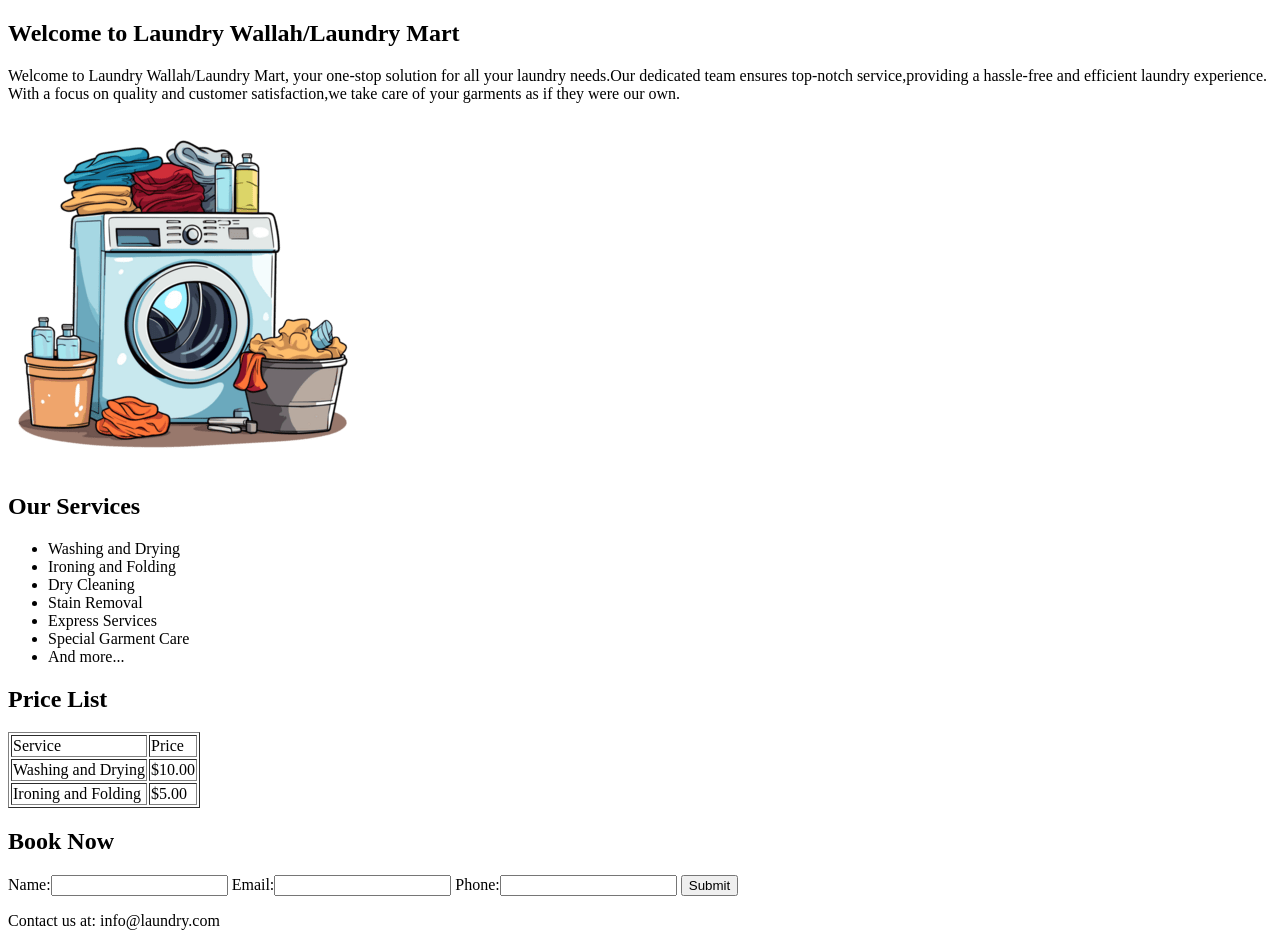
<file: 02 Task/index.html>
<!doctype html>
<html lang="en">
  <head>
    <meta charset="UTF-8" />
    <meta name="viewport" content="width=device-width, initial-scale=1.0" />
    <title>Task 2</title>
  </head>
  <body>
    <section id="header">
      <h1>Welcome to Laundry Wallah/Laundry Mart</h1>
    </section>
    <section id="about">
      <p>
        Welcome to Laundry Wallah/Laundry Mart, your one-stop solution for all
        your laundry needs.Our dedicated team ensures top-notch
        service,providing a hassle-free and efficient laundry experience. With a
        focus on quality and customer satisfaction,we take care of your garments
        as if they were our own.
      </p>
    </section>
    <section id="image">
      <img
        src="./images/washing-machine-and-laundry-laundry-sticker-png.png"
        alt="img"
      />
    </section>
    <section id="services">
      <h2>Our Services</h2>
      <ul>
        <li>Washing and Drying</li>
        <li>Ironing and Folding</li>
        <li>Dry Cleaning</li>
        <li>Stain Removal</li>
        <li>Express Services</li>
        <li>Special Garment Care</li>
        <li>And more...</li>
      </ul>
    </section>
    <section id="price-list">
      <h2>Price List</h2>
      <table border="">
        <thead>
          <tr>
            <td>Service</td>
            <td>Price</td>
          </tr>
        </thead>
        <tbody>
          <tr>
            <td>Washing and Drying</td>
            <td>$10.00</td>
          </tr>
          <tr>
            <td>Ironing and Folding</td>
            <td>$5.00</td>
          </tr>
        </tbody>
      </table>
    </section>
    <section id="book-now">
      <h2>Book Now</h2>
      <form action="">
        <label for="name:">Name:</label><input type="text" id="name" required />
        <label for="email:">Email:</label
        ><input type="email" id="email" required />
        <label for="phone:">Phone:</label
        ><input type="number" id="phone" required />
        <input type="submit" value="Submit" />
      </form>
    </section>
    <section id="footer">
      <p>Contact us at: info@laundry.com</p>
    </section>
  </body>
</html>
</file>
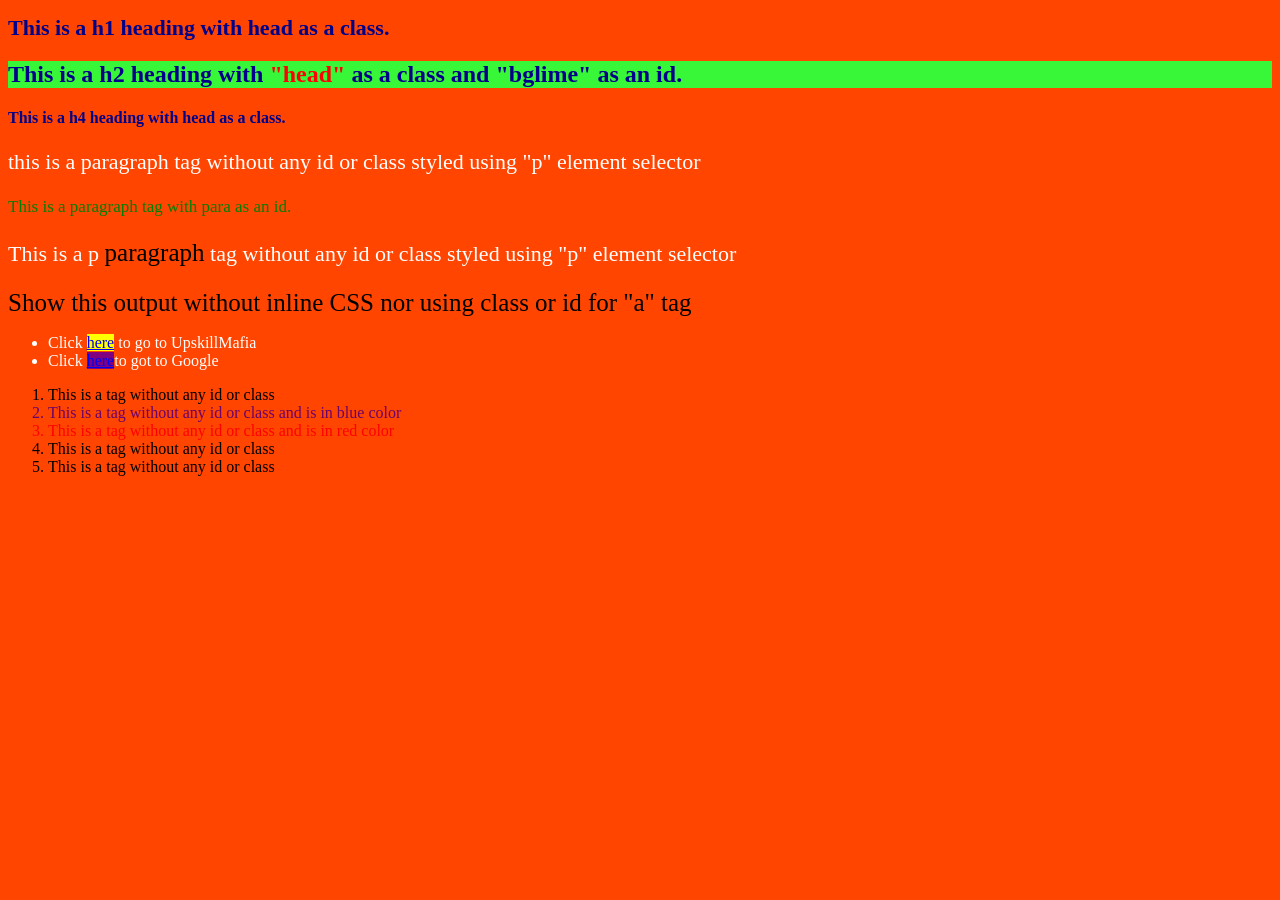
<file: 03 Task/index.html>
<!doctype html>
<html lang="en">
  <head>
    <meta charset="UTF-8" />
    <meta name="viewport" content="width=device-width, initial-scale=1.0" />
    <title>Third Task</title>
    <link rel="stylesheet" href="style.css" />
  </head>
  <body>
    <h1 id="font" class="head">This is a h1 heading with head as a class.</h1>
    <h2 class="head" id="bglime">
      This is a h2 heading with <span>"head" </span> as a class and "bglime" as
      an id.
    </h2>
    <h4 class="head">This is a h4 heading with head as a class.</h4>
    <p id="font">
      this is a paragraph tag without any id or class styled using "p" element
      selector
    </p>
    <p id="para">This is a paragraph tag with para as an id.</p>
    <p id="font">
      This is a p <span>paragraph</span> tag without any id or class styled
      using "p" element selector
    </p>
    <p>
      <span
        >Show this output without inline CSS nor using class or id for "a"
        tag</span
      >
    </p>
    <ul class="ul">
      <li>
        Click <a class="ul-yellow" href="#">here</a> to go to UpskillMafia
      </li>
      <li>Click <a class="ul-blue" href="#">here</a>to got to Google</li>
    </ul>

    <ol>
      <li>This is a tag without any id or class</li>
      <li class="ol-purple">
        This is a tag without any id or class and is in blue color
      </li>
      <li class="ol-red">
        This is a tag without any id or class and is in red color
      </li>
      <li>This is a tag without any id or class</li>
      <li>This is a tag without any id or class</li>
    </ol>
  </body>
</html>
</file>
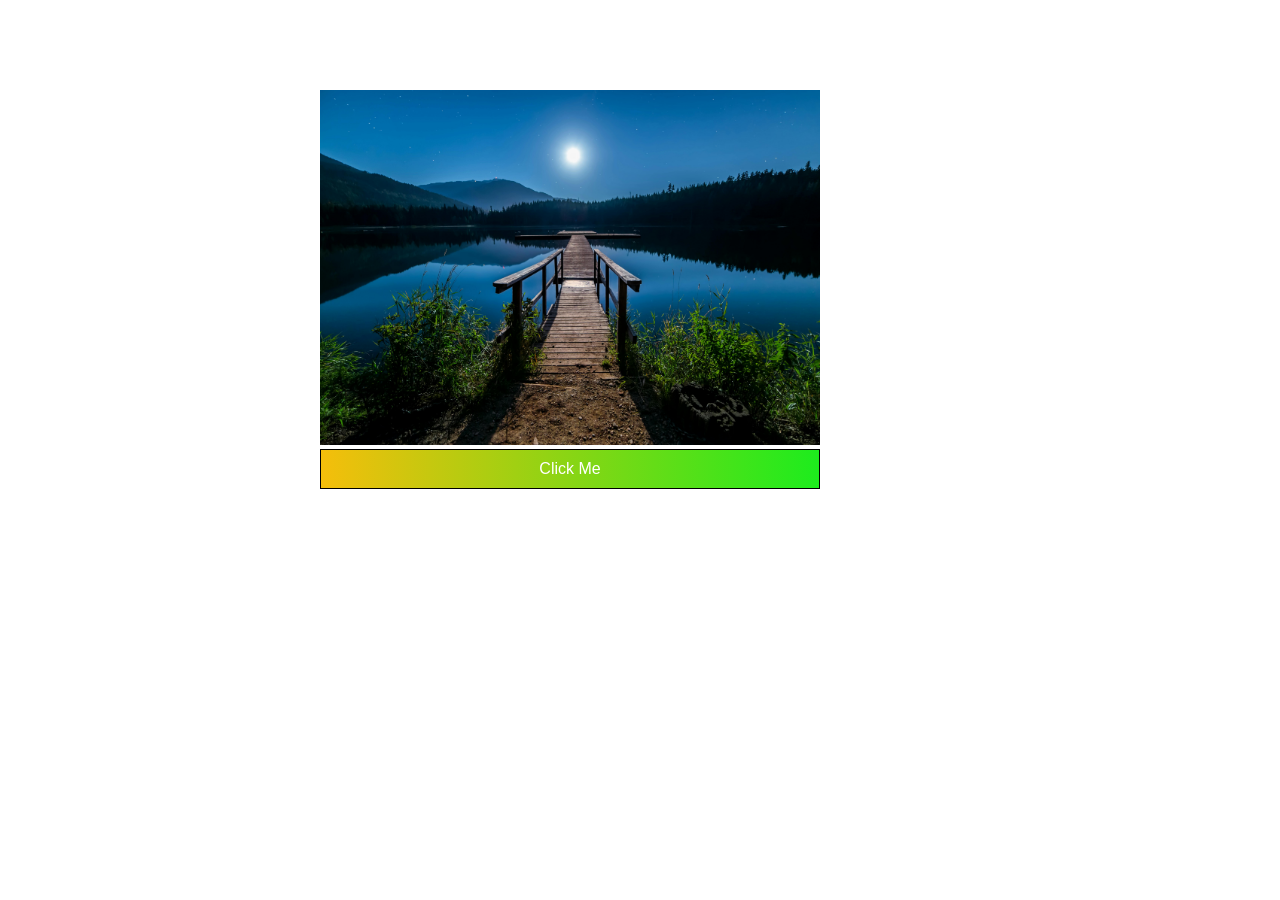
<file: 04 Task/index.html>
<!doctype html>
<html lang="en">
  <head>
    <meta charset="UTF-8" />
    <meta name="viewport" content="width=device-width, initial-scale=1.0" />
    <title>Fourth Task</title>
    <link rel="stylesheet" href="style.css" />
  </head>
  <body>
    <div class="container">
      <img class="img" src="./images/pexels-souvenirpixels-414612.jpg" alt="" />
      <button class="btn">Click Me</button>
    </div>
  </body>
</html>
</file>
<file: 03 Task/style.css>
body {
  background-color: orangered;
}
.head {
  color: darkblue;
}
#bglime {
  background-color: rgb(56, 247, 56);
}

.head span {
  color: red;
}

p {
  color: white;
  font-size: 17px;
}
#para {
  color: green;
}
#font {
  font-size: 22px;
}

p span {
  color: black;
  font-size: 25px;
}
.ul {
  color: white;
}
.ul-yellow {
  background-color: yellow;
}
.ul-blue {
  background-color: purple;
}

.ol-purple {
  color: rgb(106, 3, 106);
}
.ol-red {
  color: red;
}
</file>
<file: 04 Task/style.css>
body {
  box-sizing: border-box;
  margin: 0;
  padding: 0;
}
.container {
  width: 500px;
  margin-top: 10vh;
  margin-bottom: 10vh;
  margin-left: 25vw;
  margin-right: 25vw;
}
.img {
  width: 100%;
}
.btn {
  width: 100%;
  height: 40px;
  color: white;
  border: 1px solid black;
  font-family: Arial, Helvetica, sans-serif;
  font-size: 16px;
  background: linear-gradient(to right, rgb(245, 190, 11), rgb(29, 236, 29));
}
.btn:hover {
  background: linear-gradient(to left, rgb(245, 190, 11), rgb(29, 236, 29));
}
</file>
